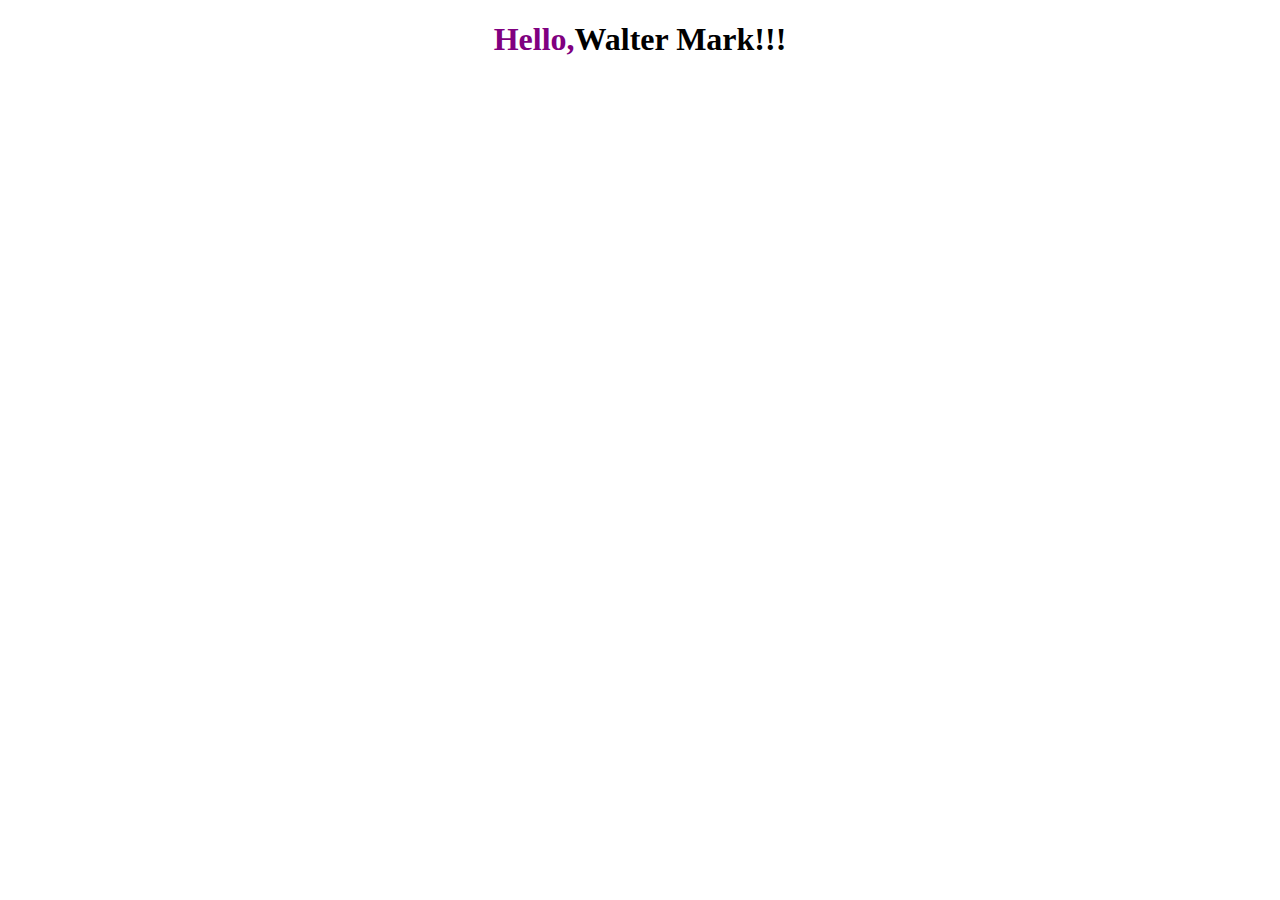
<file: src/index.html>
<!doctype html>
<html lang="en">
<head>
  <meta charset="UTF-8">
  <meta name="viewport" content="width=device-width, initial-scale=1">
  <link rel="stylesheet" href="styles.css">
  <title>Document</title>
</head>
<body>
<h1 class="logo"><span class="logo__highlights">Hello,</span>Walter Mark!!!</h1>
</body>
</html>
</file>
<file: src/styles.css>
.logo {
  font-family: "Chalkduster", fantasy;
  text-align: center;
}

.logo__highlights {
  color: purple;
}
</file>
